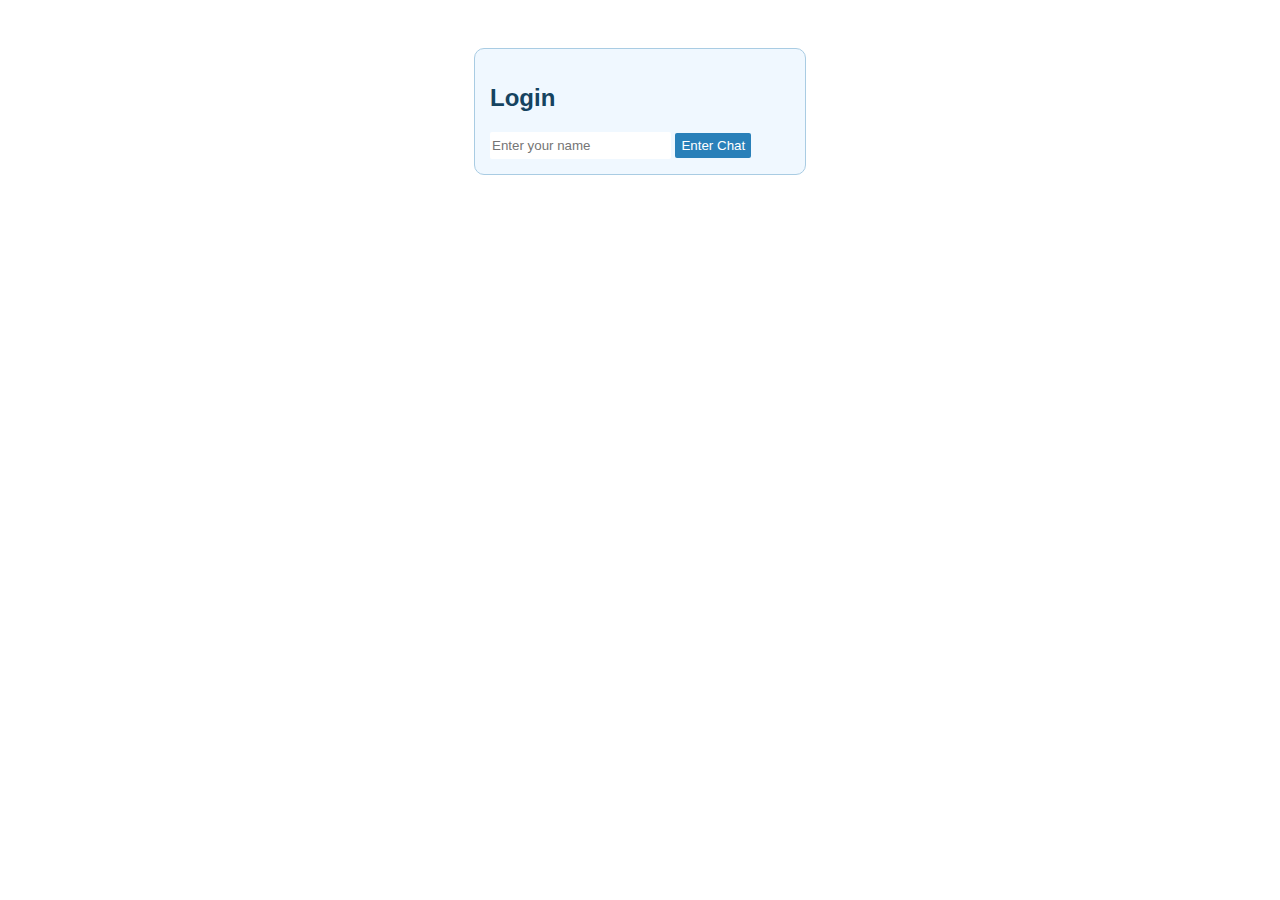
<file: index.html>
<!DOCTYPE html>
<html>
<head>
  <title>Login</title>
  <link rel="stylesheet" href="style.css">
</head>
<body>
  <div class="login-box">
    <h2>Login</h2>
    <input class="button" type="text" id="username" placeholder="Enter your name" />
    <button class="button-box" onclick="login()">Enter Chat</button>
  </div>
  <script src="login.js"></script>
</body>
</html>
</file>
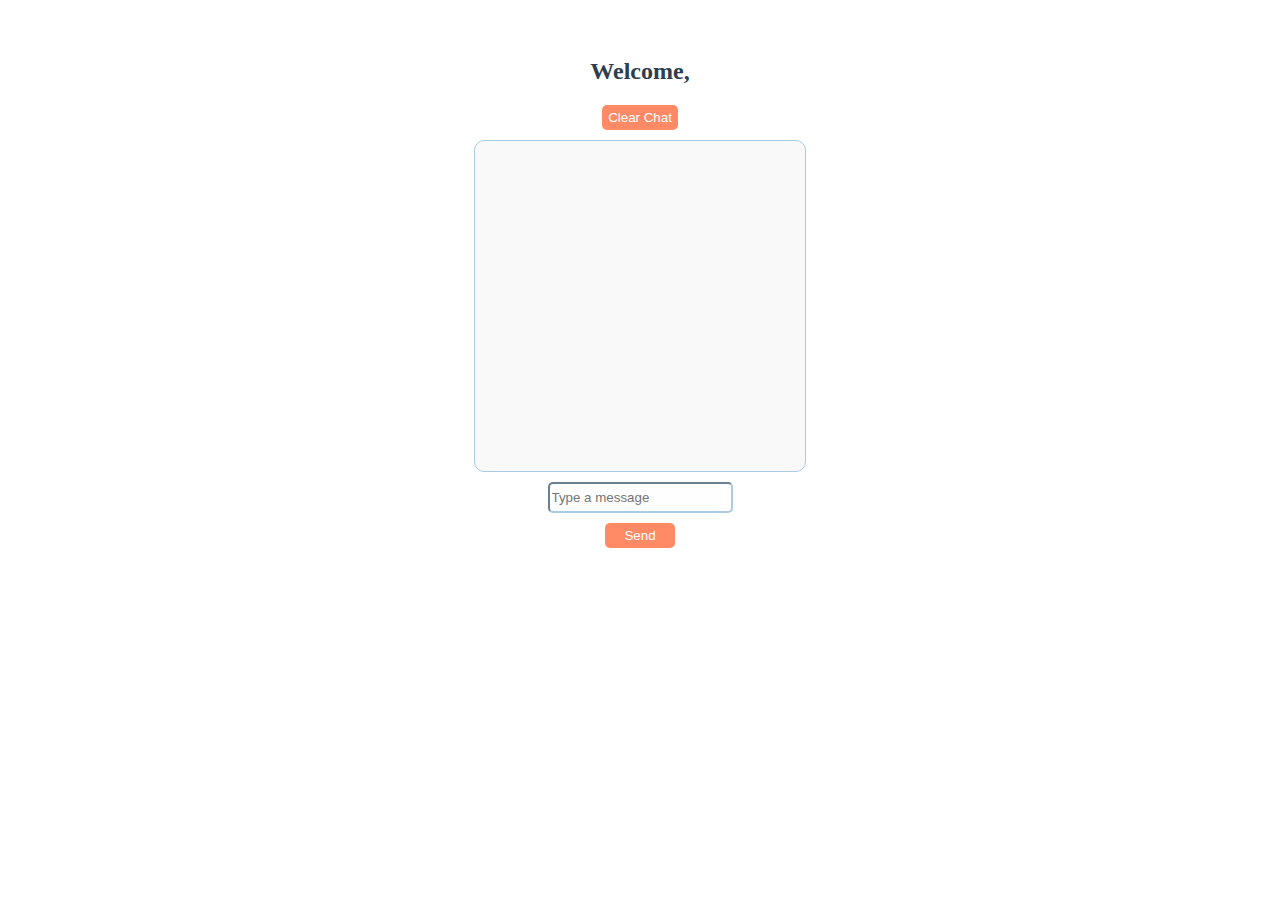
<file: chat.html>
<!DOCTYPE html>
<html>
<head>
  <title>Chat</title>
  <link rel="stylesheet" href="style.css">
</head>
<body>
  <h2 class="Welcome-heading">Welcome, <span class="Welcome-heading" id="userDisplay"></span></h2>
  <button class="clear-chat-button" onclick="clearChat()">Clear Chat</button>
  <div class="chat-container" id="chatBox"></div>
  <input class="button1" type="text" id="msgInput" placeholder="Type a message" />
  <button class="send-button" onclick="sendMessage()">Send</button>

  <script src="chat.js"></script>
</body>
</html>
</file>
<file: style.css>
body {
  font-family: Arial;
  display: flex;
  flex-direction: column;
  align-items: center;
  padding: 30px;
}
.login-box, #chatBox {
  border: 1px solid #ccc;
  padding: 15px;
  margin: 10px;
  width: 300px;
  border-radius: 10px;
  background-color: #f0f8ff;
  color: #154360;
  border-color: #a9cce3;
}
#chatBox {
  height: 300px;
  overflow-y: scroll;
  background: #f9f9f9;
}
.message {
  margin: 5px 0;
}
.sent { text-align: right; color: green; }
.received { text-align: left; color: blue; }

.button {
  border-radius: 2px;
  border-width: 0px;
  background-color: #ffffff;
  color: #2c3e50;
  height: 25px;
  border-color: #a9cce3;
}
.button-box {
  border-radius: 2px;
  border-width: 0px;
  background-color: #2980b9;
  color: #ffffff;
  height: 25px;
  border-color: #a9cce3;
}
.send-button {
  margin: 10px;
  border-radius: 5px;
  background-color: #ff8a65;
  color: #ffffff;
  border-width: 0px;
  height: 25px;
  width: 70px;
  border-color: #d7ccc8;
}
.send-button:hover {
  background-color: #e57353;
}
.Welcome-heading {
  color: #2c3e50;
  font-family: "Bree serif";
}
.clear-chat-button {
  border-radius: 5px;
  background-color: #ff8a65;
  color: #ffffff;
  border-width: 0px;
  height: 25px;
}
.clear-chat-button:hover {
  background-color: #e57353;
  border-color: #d7ccc8;
}
.chat-container {
  border-color: #d1d9e6;
  background-color: #ffffff; 
}
.button1 {
  border-radius: 5px;
  border-width: 2px;
  background-color: #fefefe;
  color: #4e342e;
  height: 25px;
  border-color: #a9cce3;
}
</file>
